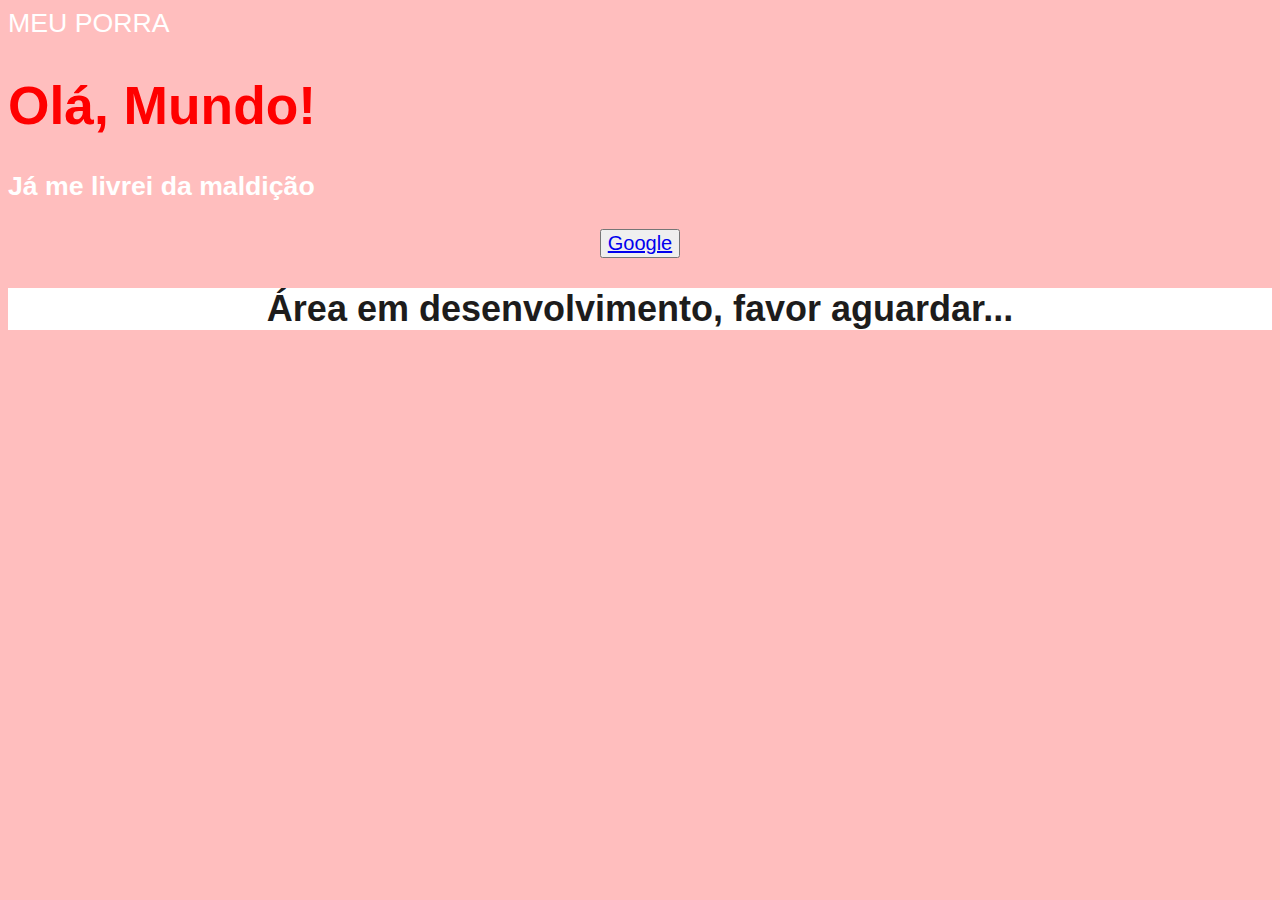
<file: Meu JS.html>
<!DOCTYPE HMTL>
<html lang="pt-br">

<head>
    <meta charset="utf-8">
    <meta name="viewport" content="width=device-width, initial-scale=1.0">
    <meta http-equiv="X-UA-Compatible" Content="ie-edge">
    <title>Meu Primeiro Arquivo</title>
    <http name="abaixo">MEU PORRA</http>

    <Style>
            body{
            background-color: rgb(255, 190, 190);
            color: rgb(255, 255, 255);
            font: normal 20pt Arial;
        }

            h1{
            color: rgb(255, 0, 0);
        } 

            h2{
            background-color: rgb(255, 255, 255);
            color: rgb(29, 28, 28);
           
        }

            button{
                background-color:black:
                color: white;
                font: normal 15pt Arial;
        }

    </Style>



</head>

<body>


<h1>Olá, Mundo!</h1>


<div>   

    <b>Já me livrei da maldição</b>

        <div>

            <p></p>

                <section align="center">

                    <button><a target="_blank" href='https://www.google.com.br/'>Google</a> </button>
                    
                </section>

            <P></P>

                <font size="5"><h2 align="center">Área em desenvolvimento, favor aguardar...</h2></font>
            
        </div>
    </div>


    <script>
       // window.alert('Minha Primeira Mensagem!')
       // window.confirm('Está Gostando de JS?')
       // window.prompt('Qual Seu Nome?')
    </script>


</body>
</html>
</file>
